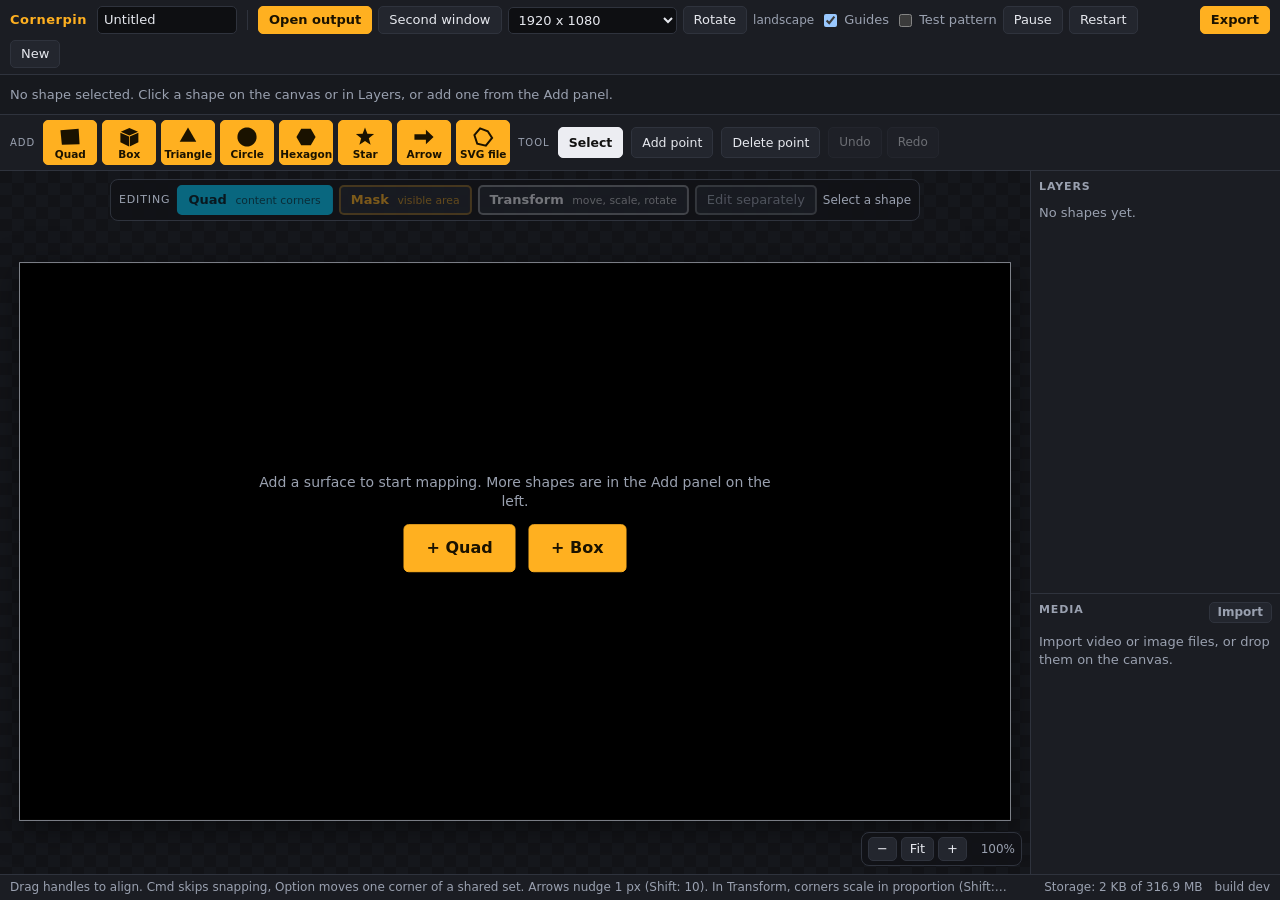
<file: index.html>
<!DOCTYPE html>
<html lang="en">
<head>
<meta charset="utf-8">
<meta name="viewport" content="width=device-width, initial-scale=1, maximum-scale=1, user-scalable=no">
<title>Cornerpin</title>
<link rel="icon" href="data:image/svg+xml,%3Csvg xmlns='http://www.w3.org/2000/svg' viewBox='0 0 32 32'%3E%3Crect width='32' height='32' rx='6' fill='%23121317'/%3E%3Cpath d='M6 9l20-3-3 20-15-4z' fill='%23ffb020'/%3E%3C/svg%3E">
<link rel="stylesheet" href="css/app.css">
</head>
<body data-rail="left" data-lists="right">
<div id="present" hidden>
  <canvas id="presentCanvas" width="1920" height="1080"></canvas>
  <div id="presentHint">Esc or click to return to the editor. Space plays and pauses.</div>
</div>
<header id="bar">
  <strong class="brand">Cornerpin</strong>
  <input id="projName" class="name" type="text" aria-label="Project name" spellcheck="false">
  <span class="sep"></span>
  <button id="openOut" class="primary" title="Show the output fullscreen on this display. Esc returns to the editor.">Open output</button>
  <button id="openWin" title="Open the output in a second window, to drag onto a projector while the editor stays on this screen">Second window</button>
  <select id="outSize" aria-label="Output size" title="Output size in pixels. Set this to the projector's native resolution."></select>
  <span id="customSize" hidden>
    <input id="outW" type="number" min="16" max="8192" step="2" aria-label="Output width"> x
    <input id="outH" type="number" min="16" max="8192" step="2" aria-label="Output height">
  </span>
  <button id="rotateOut" title="Swap output width and height (landscape / portrait)">Rotate</button>
  <span id="outInfo" class="info"></span>
  <label class="chk" title="Show outlines and points on the projector while aligning (G)"><input id="guides" type="checkbox" checked> Guides</label>
  <label class="chk" title="Show an alignment grid behind the shapes"><input id="testPattern" type="checkbox"> Test pattern</label>
  <button id="playPause" title="Play or pause (Space)">Pause</button>
  <button id="restart" title="Restart all videos">Restart</button>
  <span class="grow"></span>
  <button id="exportBtn" class="primary">Export</button>
  <button id="newProj" title="Clear all shapes (undoable)">New</button>
</header>

<section id="inspector" aria-label="Selected shape"></section>

<nav id="rail" aria-label="Tools">
  <div class="rlabel">Add</div>
  <div id="shapeGrid">
    <button class="shape" data-add="quad" title="Quad: a 4-corner surface"></button>
    <button class="shape" data-add="box" title="Box: three quads with shared corners"></button>
    <button class="shape" data-add="triangle" title="Triangle mask"></button>
    <button class="shape" data-add="circle" title="Circle mask"></button>
    <button class="shape" data-add="hexagon" title="Hexagon mask"></button>
    <button class="shape" data-add="star" title="Star mask"></button>
    <button class="shape" data-add="arrow" title="Arrow mask"></button>
    <button class="shape" id="addSVG" title="Import shapes from an SVG file: every closed path becomes a mask"></button>
  </div>
  <input id="svgInput" type="file" accept=".svg,image/svg+xml" hidden>
  <div class="rlabel">Tool</div>
  <button id="toolSelect" class="tool" data-tool="select" title="Select and move (V or Esc)">Select</button>
  <button id="toolAdd" class="tool" data-tool="add" title="Add a mask point: click this, then click where the point goes (A)">Add point</button>
  <button id="toolDel" class="tool" data-tool="delete" title="Delete a mask point: click this, then click the point (D)">Delete point</button>
  <div class="two">
    <button id="undo" title="Undo (Cmd+Z)">Undo</button>
    <button id="redo" title="Redo (Shift+Cmd+Z)">Redo</button>
  </div>
</nav>

<section id="stage">
  <canvas id="scene"></canvas>
  <canvas id="overlay"></canvas>
  <div id="targetBar" role="group" aria-label="What the handles edit">
    <span class="lbl">Editing</span>
    <button id="tgtQuad" class="tgt quad" data-target="quad" title="Quad: the 4 corners the content is warped to (Q)">Quad <small>content corners</small></button>
    <button id="tgtMask" class="tgt mask" data-target="mask" title="Mask: the outline that decides what part is visible (M)">Mask <small>visible area</small></button>
    <button id="tgtXform" class="tgt xform" data-target="transform" title="Transform: move, scale and rotate the whole shape (T)">Transform <small>move, scale, rotate</small></button>
    <button id="tgtSep" class="tgt split" aria-pressed="false" title="Off: quad and mask move, scale and rotate as one. On: edit the quad corners and the mask points on their own.">Edit separately</button>
    <span id="linkState" class="state"></span>
  </div>
  <div id="toolHint" hidden></div>
  <div id="zoomBar" role="group" aria-label="Canvas zoom">
    <button id="zoomOut" title="Zoom out" aria-label="Zoom out">&minus;</button>
    <button id="zoomFit" title="Fit the canvas to the window (0)">Fit</button>
    <button id="zoomIn" title="Zoom in" aria-label="Zoom in">+</button>
    <span id="zoomPct">100%</span>
  </div>
  <div id="empty" hidden>
    <p>Add a surface to start mapping. More shapes are in the Add panel on the left.</p>
    <button id="emptyQuad" class="primary huge">+ Quad</button>
    <button id="emptyBox" class="primary huge">+ Box</button>
  </div>
</section>

<aside id="lists">
  <section id="listLayers">
    <h2>Layers</h2>
    <div id="layers" class="scroll"></div>
  </section>
  <section id="listMedia">
    <h2>Media <button id="importMedia" class="small">Import</button></h2>
    <div id="mediaList" class="scroll"></div>
    <input id="fileInput" type="file" accept="video/*,image/*,.svg" multiple hidden>
  </section>
</aside>

<footer id="status">
  <span id="hint">Drag handles to align. Cmd skips snapping, Option moves one corner of a shared set. Arrows nudge 1 px (Shift: 10). In Transform, corners scale in proportion (Shift: freely). Pinch zooms the canvas; two-finger scroll pans.</span>
  <span class="grow"></span>
  <span id="msg"></span>
  <span id="storage"></span>
  <span id="build" title="Deployed commit"></span>
</footer>

<dialog id="exportDlg">
  <form method="dialog">
    <h2>Export</h2>
    <fieldset>
      <legend>Mapped video</legend>
      <div class="row"><label for="exDur">Duration (s)</label><input id="exDur" type="number" min="0.1" max="3600" step="0.1" value="10"></div>
      <div class="row"><label for="exFps">Frame rate</label><select id="exFps"><option>24</option><option>25</option><option selected>30</option><option>60</option></select></div>
      <div class="row"><label for="exBitrate">Bitrate (Mbps)</label><input id="exBitrate" type="number" min="1" max="100" step="1" value="12"></div>
      <div class="row"><label for="exMode">Method</label><select id="exMode">
        <option value="offline">Offline render, frame-accurate MP4</option>
        <option value="realtime">Real-time recording</option>
      </select></div>
      <p id="exInfo" class="note"></p>
      <div class="row"><progress id="exProgress" value="0" max="1" hidden></progress></div>
      <div class="actions">
        <button id="exStart" type="button" class="primary">Export video</button>
        <button id="exCancel" type="button" hidden>Cancel</button>
      </div>
    </fieldset>
    <fieldset>
      <legend>Shapes and layout</legend>
      <div class="actions">
        <button id="exSVG" type="button" title="Mask outlines at output size, for Photoshop or Illustrator">Export SVG</button>
        <button id="exJSON" type="button" title="Layout without media">Export JSON</button>
        <button id="imJSON" type="button">Import JSON</button>
      </div>
      <input id="jsonInput" type="file" accept="application/json,.json" hidden>
    </fieldset>
    <div class="actions end"><button id="exClose" type="submit">Close</button></div>
  </form>
</dialog>

<script>
  const BUILD = 'dev';
</script>
<script type="module" src="js/main.js"></script>
</body>
</html>
</file>
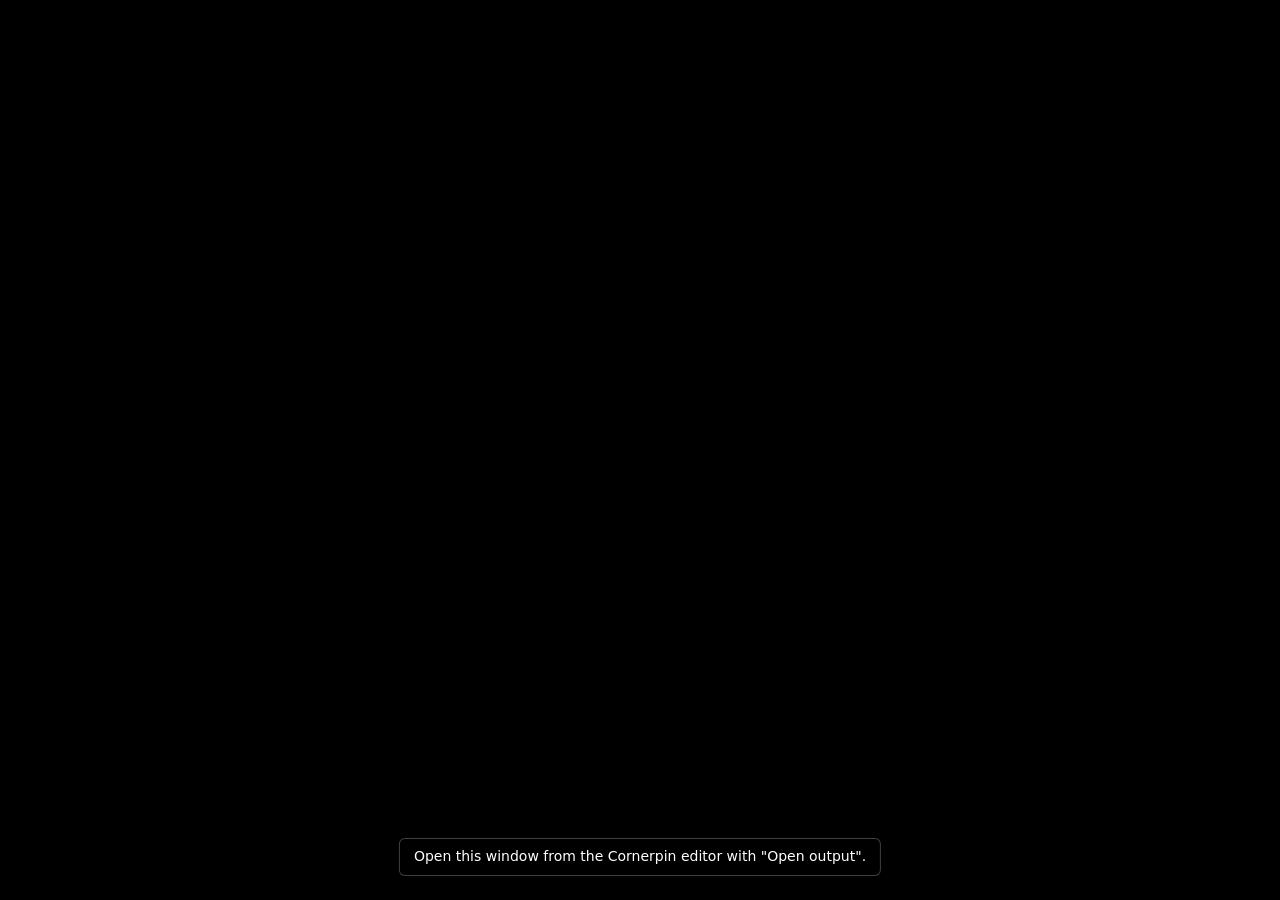
<file: output.html>
<!DOCTYPE html>
<html lang="en">
<head>
<meta charset="utf-8">
<meta name="viewport" content="width=device-width, initial-scale=1, maximum-scale=1, user-scalable=no">
<title>Cornerpin output</title>
<style>
  html, body { margin: 0; height: 100%; background: #000; overflow: hidden; touch-action: none; }
  /* object-fit: contain keeps the output's own aspect ratio. If the display's shape differs from
     the output size, the picture is letterboxed, never stretched. */
  canvas { position: fixed; inset: 0; width: 100vw; height: 100vh; display: block; background: #000; object-fit: contain; }
  #hint {
    position: fixed; left: 50%; bottom: 24px; transform: translateX(-50%);
    font: 14px/1.4 -apple-system, system-ui, sans-serif; color: #fff; background: rgba(0, 0, 0, .7);
    padding: 8px 14px; border-radius: 6px; border: 1px solid rgba(255, 255, 255, .25); pointer-events: none;
  }
  :fullscreen #hint { display: none; }
  :fullscreen, :fullscreen canvas { cursor: none; }
</style>
</head>
<body>
<canvas id="out" width="1920" height="1080"></canvas>
<div id="hint">Drag this window onto the projector, then click or press F for fullscreen. Esc exits.</div>
<script>
  // The editor window draws into #out directly. This page only handles fullscreen.
  function toggleFullscreen() {
    if (document.fullscreenElement) document.exitFullscreen();
    else document.documentElement.requestFullscreen({ navigationUI: 'hide' }).catch(function () {});
  }
  document.addEventListener('click', toggleFullscreen);
  document.addEventListener('keydown', function (e) {
    if (e.key === 'f' || e.key === 'F') toggleFullscreen();
  });
  window.addEventListener('wheel', function (e) { if (e.ctrlKey) e.preventDefault(); }, { passive: false });
  if (!window.opener) {
    document.getElementById('hint').textContent = 'Open this window from the Cornerpin editor with "Open output".';
  }
</script>
</body>
</html>
</file>
<file: css/app.css>
:root {
  --bg: #121317;
  --panel: #1b1d23;
  --panel2: #23262e;
  --line: #2f333d;
  --text: #e6e8ee;
  --dim: #9aa1b0;
  --accent: #ffb020;   /* brand + the mask */
  --quad: #00d1ff;     /* the content quad */
  --mask: #ffb020;
  --danger: #ff5a6a;
  --ok: #7cff6b;
  color-scheme: dark;
}
* { box-sizing: border-box; }

/* The interface is pinned to the window: the page itself never scrolls or zooms.
   Only the canvas zooms (handled in JS) and only the Layers and Media lists scroll. */
html, body {
  position: fixed; inset: 0; width: 100%; height: 100%; margin: 0;
  overflow: hidden; overscroll-behavior: none; touch-action: pan-x pan-y;
}
body {
  display: grid;
  grid-template-columns: auto minmax(0, 1fr) 250px;
  /* bar and inspector take the height their controls need and wrap rather than scroll;
     the canvas row gets whatever is left. */
  grid-template-rows: auto auto minmax(0, 1fr) auto;
  grid-template-areas: "bar bar bar" "insp insp insp" "rail stage lists" "status status status";
  background: var(--bg); color: var(--text);
  font: 13px/1.4 -apple-system, BlinkMacSystemFont, "Segoe UI", system-ui, sans-serif;
  user-select: none; -webkit-user-select: none;
}
button, select, input { font: inherit; color: inherit; }
button {
  background: var(--panel2); border: 1px solid var(--line); border-radius: 5px;
  padding: 4px 10px; cursor: pointer; white-space: nowrap;
}
button:hover { border-color: #4a505e; background: #2a2e38; }
button:disabled { opacity: .4; cursor: default; }
button.primary { background: var(--accent); border-color: var(--accent); color: #1a1200; font-weight: 600; }
button.primary:hover { filter: brightness(1.08); }
button.small { padding: 1px 8px; font-size: 12px; float: right; }
button.danger { color: var(--danger); }
button.on { border-color: var(--quad); color: var(--quad); }
select, input[type=text], input[type=number] {
  background: #0e0f12; border: 1px solid var(--line); border-radius: 5px; padding: 4px 6px; min-width: 0;
}
input[type=text], input[type=number] { user-select: text; -webkit-user-select: text; }
input[type=color] { width: 34px; height: 24px; padding: 0; border: 1px solid var(--line); border-radius: 4px; background: none; }
input[type=range] { width: 100%; accent-color: var(--accent); }
:focus-visible { outline: 2px solid var(--quad); outline-offset: 1px; }
hr { border: 0; border-top: 1px solid var(--line); margin: 4px 0; width: 100%; }

/* ---- top bar ---- */
#bar {
  grid-area: bar; display: flex; flex-wrap: wrap; align-items: center; gap: 6px; padding: 6px 10px; min-width: 0;
  background: var(--panel); border-bottom: 1px solid var(--line);
}
#bar > * { flex: none; }
.brand { letter-spacing: .04em; color: var(--accent); margin-right: 4px; }
.name { width: 140px; }
.sep { width: 1px; height: 20px; background: var(--line); margin: 0 4px; }
#bar .grow, #status .grow { flex: 1 1 auto; }
.chk { display: inline-flex; align-items: center; gap: 4px; color: var(--dim); white-space: nowrap; }
.info { color: var(--dim); font-size: 12px; white-space: nowrap; }
.info.warn { color: var(--danger); }
#customSize input { width: 70px; }

/* ---- inspector: every control for the selected shape, always on screen ---- */
#inspector {
  grid-area: insp; display: flex; flex-wrap: wrap; align-items: center; gap: 6px 14px; padding: 6px 10px;
  min-height: 40px; min-width: 0; background: #17191e; border-bottom: 1px solid var(--line);
}
#inspector .grp { display: inline-flex; align-items: center; gap: 5px; flex: none; }
#inspector .grp > label { color: var(--dim); font-size: 11px; text-transform: uppercase; letter-spacing: .06em; }
#inspector input[type=text] { width: 120px; }
#inspector select { max-width: 170px; }
#inspector input[type=range] { width: 84px; }
#inspector .pct { width: 34px; color: var(--dim); font-size: 11px; font-variant-numeric: tabular-nums; }
#inspector button { padding: 3px 8px; }
#inspector .none { padding: 0; }
#inspector .push { margin-left: auto; }

/* ---- tool rail: nothing here scrolls ---- */
#rail {
  grid-area: rail; display: flex; flex-direction: column; gap: 5px; padding: 8px; width: 116px;
  background: var(--panel); border-right: 1px solid var(--line); min-height: 0;
}
.rlabel { color: var(--dim); font-size: 10px; text-transform: uppercase; letter-spacing: .1em; margin-top: 2px; }
#shapeGrid { display: grid; grid-template-columns: 1fr 1fr; gap: 5px; }
#shapeGrid .shape {
  display: flex; flex-direction: column; align-items: center; justify-content: center; gap: 1px;
  padding: 5px 2px 3px; font-size: 10.5px; line-height: 1.1; color: #1a1200; font-weight: 600;
  background: var(--accent); border-color: var(--accent);
}
#shapeGrid .shape:hover { filter: brightness(1.08); }
#shapeGrid .shape svg { width: 26px; height: 22px; display: block; }
#shapeGrid .shape svg * { fill: #1a1200; stroke: none; }
#shapeGrid .shape svg .ln { fill: none; stroke: #1a1200; stroke-width: 2; }
#rail .tool { width: 100%; padding: 6px 4px; font-size: 12.5px; }
#rail .two { display: grid; grid-template-columns: 1fr 1fr; gap: 5px; margin-top: 4px; }
#rail .two button { padding: 5px 2px; font-size: 12px; }
#rail .tool.active { background: #ecedf2; color: #111; border-color: #ecedf2; font-weight: 600; }
#rail #toolDel.active { background: var(--danger); border-color: var(--danger); color: #1a0306; }
#rail #toolAdd.active { background: var(--ok); border-color: var(--ok); color: #06200a; }
@media (max-height: 560px) {
  #shapeGrid .shape svg { height: 16px; }
  #rail { gap: 3px; padding: 5px 8px; }
  #rail .tool { padding: 3px 4px; }
}

/* ---- stage ---- */
#stage {
  grid-area: stage; position: relative; min-width: 0; min-height: 0; overflow: hidden; touch-action: none;
  background: repeating-conic-gradient(#15171c 0% 25%, #121317 0% 50%) 0 0 / 24px 24px;
}
#scene { position: absolute; background: #000; box-shadow: 0 0 0 1px #3a3f4b, 0 8px 30px rgba(0, 0, 0, .5); }
#overlay { position: absolute; inset: 0; width: 100%; height: 100%; touch-action: none; }

#targetBar {
  position: absolute; top: 8px; left: 50%; transform: translateX(-50%); display: flex; flex-wrap: wrap; justify-content: center;
  align-items: center; gap: 4px 6px; padding: 5px 8px; border-radius: 8px; background: rgba(18, 19, 23, .92);
  border: 1px solid var(--line); width: max-content; max-width: calc(100% - 16px);
}
#targetBar .lbl { color: var(--dim); font-size: 11px; text-transform: uppercase; letter-spacing: .08em; }
#targetBar .state { color: var(--dim); font-size: 12px; }
.tgt { padding: 4px 10px; border-width: 2px; font-weight: 600; }
.tgt small { font-weight: 400; opacity: .75; margin-left: 4px; }
.tgt.quad { border-color: rgba(0, 209, 255, .45); color: var(--quad); }
.tgt.mask { border-color: rgba(255, 176, 32, .45); color: var(--mask); }
.tgt.quad.active { background: var(--quad); border-color: var(--quad); color: #00222b; }
.tgt.xform { border-color: rgba(236, 237, 242, .45); color: #ecedf2; }
.tgt.xform.active { background: #ecedf2; border-color: #ecedf2; color: #111; }
.tgt.mask.active { background: var(--mask); border-color: var(--mask); color: #1a1200; }
#targetBar.off .tgt { opacity: .45; }
.tgt:disabled { opacity: .35; cursor: not-allowed; }
.tgt.split { border-color: rgba(236, 237, 242, .3); color: var(--dim, #b9bcc8); font-weight: 500; }
.tgt.split.active { background: #3a3d4a; border-color: #ecedf2; color: #ecedf2; }

#toolHint {
  position: absolute; top: 52px; left: 50%; transform: translateX(-50%); padding: 6px 12px; border-radius: 6px;
  background: rgba(18, 19, 23, .95); border: 1px solid var(--ok); color: var(--ok); font-weight: 600; white-space: nowrap;
  pointer-events: none;
}
#toolHint.del { border-color: var(--danger); color: var(--danger); }

#zoomBar {
  position: absolute; right: 8px; bottom: 8px; display: flex; align-items: center; gap: 4px; padding: 4px 6px;
  border-radius: 8px; background: rgba(18, 19, 23, .92); border: 1px solid var(--line);
}
#zoomBar button { min-width: 28px; padding: 2px 8px; }
#zoomPct { color: var(--dim); font-size: 12px; min-width: 44px; text-align: right; font-variant-numeric: tabular-nums; }

#empty {
  position: absolute; left: 50%; top: 50%; transform: translate(-50%, -50%); text-align: center;
  color: var(--dim); font-size: 14px;
}
#empty p { margin: 0 0 12px; }
button.huge { font-size: 16px; padding: 12px 22px; margin: 0 4px; }

/* ---- lists: layers and media. Only these two lists may scroll, and only when they are long. ---- */
#lists {
  grid-area: lists; display: grid; grid-template-rows: minmax(0, 3fr) minmax(0, 2fr);
  background: var(--panel); border-left: 1px solid var(--line); min-height: 0; min-width: 0;
}
#lists > section { display: flex; flex-direction: column; min-width: 0; min-height: 0; padding: 8px 8px 0; }
#lists > section + section { border-top: 1px solid var(--line); }
#lists h2 { margin: 0 0 6px; font-size: 11px; text-transform: uppercase; letter-spacing: .08em; color: var(--dim); flex: none; }
.scroll { flex: 1 1 auto; min-height: 0; overflow-y: auto; overscroll-behavior: contain; padding-bottom: 8px; }

.layer, .media { display: flex; align-items: center; gap: 6px; padding: 3px 6px; border-radius: 5px; cursor: pointer; }
.layer:hover, .media:hover { background: var(--panel2); }
.layer.sel { background: #2c2a1c; box-shadow: inset 2px 0 0 var(--accent); }
.layer .nm, .media .nm { flex: 1 1 auto; min-width: 40px; overflow: hidden; text-overflow: ellipsis; white-space: nowrap; }
.layer button, .media button { padding: 0 6px; font-size: 12px; line-height: 20px; flex: none; }
.layer input[type=range] { width: 46px; flex: none; }
.layer { gap: 4px; padding: 3px 4px; }
.layer button { padding: 0 5px; }
.swatch { width: 12px; height: 12px; border-radius: 3px; border: 1px solid rgba(255, 255, 255, .25); flex: none; }
.media .meta { color: var(--dim); font-size: 11px; white-space: nowrap; }
.media.bad .nm { color: var(--danger); }
.none { color: var(--dim); padding: 4px 0; }

.row { display: grid; grid-template-columns: 84px minmax(0, 1fr); align-items: center; gap: 8px; margin: 0 0 6px; }
.row > label { color: var(--dim); }
.row .pair { display: flex; gap: 4px; align-items: center; }
.row .pair button { padding: 4px 7px; }
.actions { display: flex; gap: 6px; flex-wrap: wrap; margin: 0 0 6px; }
.actions.end { justify-content: flex-end; }
.note { color: var(--dim); font-size: 12px; margin: 0 0 6px; }
.note b.q { color: var(--quad); }
.note b.m { color: var(--mask); }

/* ---- status ---- */
#status {
  grid-area: status; display: flex; gap: 12px; align-items: center; padding: 4px 10px; font-size: 12px; color: var(--dim);
  background: var(--panel); border-top: 1px solid var(--line); white-space: nowrap; overflow: hidden; min-width: 0;
}
#hint { overflow: hidden; text-overflow: ellipsis; min-width: 0; flex: 0 1 auto; }
#msg { color: var(--accent); flex: none; }
#msg.err { color: var(--danger); }
#storage, #build { flex: none; }

dialog {
  background: var(--panel); color: var(--text); border: 1px solid var(--line); border-radius: 8px;
  padding: 16px 18px; width: 440px; max-width: calc(100vw - 32px);
}
dialog::backdrop { background: rgba(0, 0, 0, .6); }
dialog h2 { margin: 0 0 10px; font-size: 15px; }
dialog .row { grid-template-columns: 110px minmax(0, 1fr); }
fieldset { border: 1px solid var(--line); border-radius: 6px; margin: 0 0 12px; padding: 8px 12px 12px; }
legend { color: var(--dim); padding: 0 4px; }
progress { width: 100%; grid-column: 1 / -1; accent-color: var(--accent); }

body.dropping #stage::after {
  content: "Drop video or image files to import"; position: absolute; inset: 12px; display: grid; place-items: center;
  border: 2px dashed var(--quad); border-radius: 10px; background: rgba(0, 209, 255, .08); color: var(--quad); font-size: 16px;
}

/* ---- arrangements ----
   The rail can sit left of the canvas or as a strip above it, and the lists can sit right of the
   canvas or as a strip below it. js/main.js tries the four combinations and keeps the one that
   gives the largest canvas for the current output shape and window shape. */
body[data-lists=right] { --lists-w: 250px; grid-template-columns: auto minmax(0, 1fr) var(--lists-w); }
body[data-rail=top][data-lists=right] {
  grid-template-columns: minmax(0, 1fr) var(--lists-w);
  grid-template-rows: auto auto auto minmax(0, 1fr) auto;
  grid-template-areas: "bar bar" "insp insp" "rail rail" "stage lists" "status status";
}
body[data-rail=left][data-lists=bottom] {
  grid-template-columns: auto minmax(0, 1fr);
  grid-template-rows: auto auto minmax(0, 1fr) clamp(118px, 20vh, 180px) auto;
  grid-template-areas: "bar bar" "insp insp" "rail stage" "lists lists" "status status";
}
body[data-rail=top][data-lists=bottom] {
  grid-template-columns: minmax(0, 1fr);
  grid-template-rows: auto auto auto minmax(0, 1fr) clamp(118px, 20vh, 180px) auto;
  grid-template-areas: "bar" "insp" "rail" "stage" "lists" "status";
}
body[data-rail=top] #rail {
  flex-direction: row; flex-wrap: wrap; align-items: center; width: auto; gap: 5px 8px; padding: 5px 10px;
  border-right: 0; border-bottom: 1px solid var(--line);
}
body[data-rail=top] .rlabel { margin: 0; }
body[data-rail=top] #shapeGrid { display: flex; flex-wrap: wrap; gap: 5px; }
body[data-rail=top] #shapeGrid .shape { width: 54px; }
body[data-rail=top] #rail .tool { width: auto; padding: 6px 10px; }
body[data-rail=top] #rail .two { margin: 0; display: flex; }
body[data-rail=top] #rail .two button { padding: 6px 10px; }
body[data-lists=bottom] #lists {
  grid-template-rows: minmax(0, 1fr); grid-template-columns: minmax(0, 3fr) minmax(0, 2fr);
  border-left: 0; border-top: 1px solid var(--line);
}
body[data-lists=bottom] #lists > section + section { border-top: 0; border-left: 1px solid var(--line); }
@media (max-width: 1150px) { #targetBar .tgt small { display: none; } }

/* In-page output: covers the editor, fullscreen where allowed. contain letterboxes, never stretches. */
#present { position: fixed; inset: 0; z-index: 1000; background: #000; cursor: none; }
#present[hidden] { display: none; }
#presentCanvas { position: absolute; inset: 0; width: 100%; height: 100%; display: block; object-fit: contain; background: #000; }
#presentHint {
  position: absolute; left: 50%; bottom: 24px; transform: translateX(-50%); pointer-events: none;
  font-size: 14px; color: #fff; background: rgba(0, 0, 0, .7); padding: 8px 14px; border-radius: 6px;
  border: 1px solid rgba(255, 255, 255, .25); animation: presentHint 4s forwards;
}
@keyframes presentHint { 0%, 70% { opacity: 1; } 100% { opacity: 0; } }
</file>
